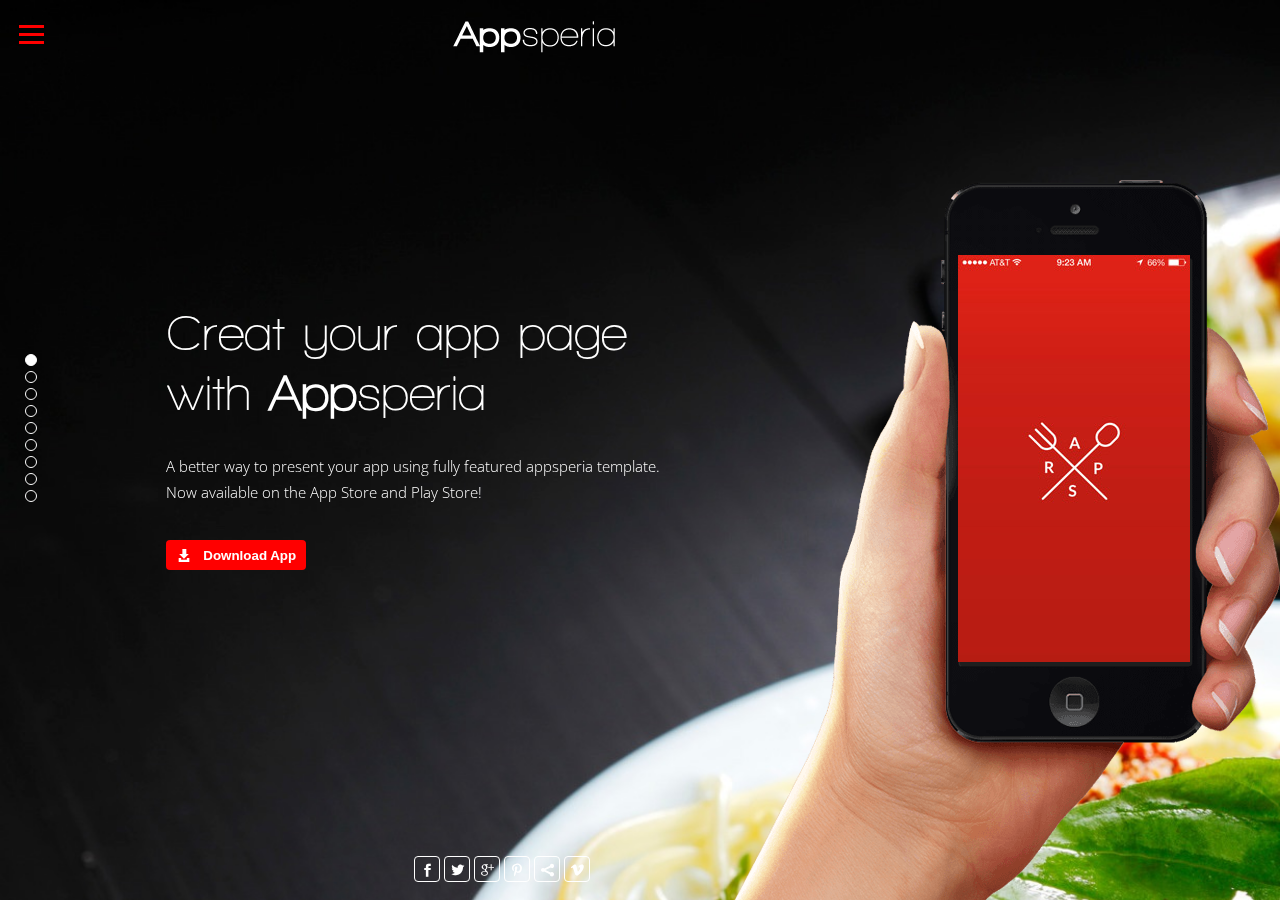
<file: index.html>
<!DOCTYPE html>
<html lang="en">

<head>
    <meta charset="UTF-8">
    <meta http-equiv="X-UA-Compatible" content="IE=edge">
    <meta name="viewport" content="width=device-width, initial-scale=1.0">
    <title>Semester1 Project - AppSperia - App Landing Page</title>
    <link rel="stylesheet" href="css/style.css">
    <link rel="stylesheet" href="css/font/flaticon.css">
    <link href="https://fonts.googleapis.com/css?family=Open+Sans:100,300,400,600,700" rel="stylesheet" type="text/css">
    <!-- <script src="https://ajax.googleapis.com/ajax/libs/jquery/3.6.3/jquery.min.js"></script> -->
</head>

<body>
    <header id="header">
        <div class="menu_wrapper" id="menu_wrapper">
            <div class="div_menu"></div>
            <div class="div_menu"></div>
            <div class="div_menu"></div>
        </div>
        <div class="header_logo">
            <img src="images/logo.png" alt="">
        </div>
    </header>
    <nav id="menu_bar_nav">
        <div class="menu_bar">
            <div class="menu_logo"><img src="images/menu-logo.png" alt=""></div>
            <div class="menu_items">
                <div class="menu_item" id="menu_home">

                    <a href="">
                        <span class="icons flaticon-house3"></span>Home</a>
                </div>
                <div class="menu_item" id="menu_features">
                    <a href="">
                        <span class="icons flaticon-drawer1"></span>
                        Features
                    </a>
                </div>
                <div class="menu_item" id="menu_about">

                    <a href="">
                        <span class="icons flaticon-key9"></span>
                        About
                    </a>
                </div>
                <div class="menu_item" id="menu_video">
                    <a href=""><span class="icons flaticon-key9"></span>Video</a>
                </div>
                <div class="menu_item" id="menu_feedback"><a href=""><span class="icons flaticon-comment2"></span>Clients</a></div>
                <div class="menu_item" id="menu_screenshots"><a href=""><span class="icons flaticon-camera19"></span>Screenshots</a></div>
                <div class="menu_item" id="menu_pricing"><a href=""><span class="icons flaticon-tag10"></span>Pricing</a></div>
                <div class="menu_item" id="menu_download"><a href=""><span class="icons flaticon-download11"></span>Download</a></div>
                <div class="menu_item" id="menu_contact"><a href=""><span class="icons flaticon-small72"></span>Contact</a></div>
            </div>
        </div>
    </nav>

    <main>
        <!-- Phone with Hand and Phone Content -->
        <div class="phone_wrap">
            <div id="hand_phone"><img src="images/hand-mockup.png" alt=""></div>
            <div id="phone_content">
                <div id="phone_home">
                    <img class="img_ctn home active" id="home_img" src="images/1.jpg" alt="">
                    <img class="img_ctn features" id="features_img" src="images/2.jpg" alt="">
                    <img class="img_ctn about" id="about_img" src="images/3.jpg" alt="">
                    <img class="img_ctn video" id="video_img" src="images/4.jpg" alt="">
                    <img class="img_ctn feedback" id="feedback_img" src="images/5.jpg" alt="">
                    <img class="img_ctn screenshots" id="screenshots_img" src="images/7.jpg" alt="">
                    <img class="img_ctn pricing" id="pricing_img" src="images/3.jpg" alt="">
                    <img class="img_ctn download" id="download_img" src="images/6.jpg" alt="">
                    <img class="img_ctn contact" id="contact_img" src="images/1.jpg" alt="">
                </div>
            </div>
        </div>

        <ul id="section_dot">
            <li class="item home active" id="item_home"></li>
            <li class="item features" id="item_features"></li>
            <li class="item about" id="item_about"></li>
            <li class="item video" id="item_video"></li>
            <li class="item feedback" id="item_feedback"></li>
            <li class="item screenshots" id="item_screenshots"></li>
            <li class="item pricing" id="item_pricing"></li>
            <li class="item download" id="item_download"></li>
            <li class="item contact" id="item_contact"></li>
        </ul>
        <div id="main_content">
            <section class="home active" id="home_ctn">
                <h2>Creat your app page with <strong>App</strong>speria</h2>
                <p>A better way to present your app using fully featured appsperia template. <br>
                    Now available on the App Store and Play Store!
                </p>
                <button class="btn" id="download_btn">
                    <span class="icon flaticon-download7"></span>
                    Download App
                </button>
            </section>
            <section class="features" id="features_ctn">
                <h2>Amazing Features</h2>
                <p>Lorem ipsum dolor sit amet consectetur, adipisicing elit. Debitis sapiente, sed repudiandae obcaecati
                    consequatur aliquam soluta nulla, vero eligendi, voluptatem blanditiis. Totam vel ipsa magni. Error
                    asperiores vel atque dolorum?
                </p>
                <ul id="features_gr1">
                    <li><a href="#">
                            <span class="icon flaticon-desktop1"></span>
                            Clean Design
                            <span class="tooltip_text icon flaticon-desktop1">Lorem ipsum dolor sit amet, consectetur
                                adipisicing elitr
                                eiciendis autem aperiam.
                                <span class="tooltip_bottom"></span>
                            </span>
                        </a></li>
                    <li><a href="#"><span class="icon flaticon-small62"></span>Dedicated Support
                            <span class="tooltip_text icon flaticon-small62">Lorem ipsum dolor sit amet, consectetur
                                adipisicing elitr
                                eiciendis autem aperiam.
                                <span class="tooltip_bottom"></span>
                            </span></a></li>
                    <li><a href="#"><span class="icon flaticon-adjust3"></span>Very customizable
                            <span class="tooltip_text icon flaticon-adjust3">Lorem ipsum dolor sit amet, consectetur
                                adipisicing elitr
                                eiciendis autem aperiam.
                                <span class="tooltip_bottom"></span>
                            </span></span></a></li>
                </ul>
                <ul id="features_gr2">
                    <li><a href="#">
                            <span class="icon flaticon-interface19"></span>Well Documented
                            <span class="tooltip_text icon flaticon-interface19">Lorem ipsum dolor sit amet, consectetur
                                adipisicing elitr
                                eiciendis autem aperiam.
                                <span class="tooltip_bottom"></span>
                            </span>
                        </a>

                    </li>
                    <li><a href="#"><span class="icon flaticon-outlined3"></span>Multiple Demos
                            <span class="tooltip_text icon flaticon-outlined3">Lorem ipsum dolor sit amet, consectetur
                                adipisicing elitr
                                eiciendis autem aperiam.
                                <span class="tooltip_bottom"></span>
                            </span></a></li>
                    <li><a href="#"><span class="icon flaticon-lightbulb"></span>Amazing Features
                            <span class="tooltip_text icon flaticon-lightbulb">Lorem ipsum dolor sit amet, consectetur
                                adipisicing elitr
                                eiciendis autem aperiam.
                                <span class="tooltip_bottom"></span>
                            </span></span></a></li>
                </ul>
            </section>
            <section class="about" id="about_ctn">
                <h2>About <strong>App</strong>speria</h2>
                <ul>
                    <li class="about_li active_ctn" id="about_design">
                        <a href="#">
                            <span class="icon flaticon-lightbulb"></span>
                            <span>Design</span>
                        </a>
                    </li>
                    <li class="about_li" id="about_features"><a href="#">
                            <span class="icon flaticon-adjust3"></span>
                            <span>Features</span>
                        </a>
                    </li>
                    <li class="about_li" id="about_demos">
                        <a href="#">
                            <span class="icon flaticon-drawer1"></span>
                            <span>Demos</span>
                        </a>
                    </li>
                    <li class="about_li" id="about_elements">
                        <a href="#">
                            <span class="icon flaticon-laptop3"></span>
                            <span>Elements</span>
                        </a>
                    </li>
                    <li id="underscore_line"></li>
                </ul>
                <div class="about_subctn active_ctn" id="about_design_ctn">
                    <span class="icon flaticon-lightbulb">Good design doesn't date!</span>
                    <p>Lorem, ipsum dolor sit amet consectetur adipisicing elit. Error veritatis velit ullam
                        perspiciatis in hic quasi possimus aliquam natus reiciendis, molestiae voluptatibus accusamus
                        eveniet eum molestias nihil quas suscipit accusantium.</p>
                </div>
                <div class="about_subctn" id="about_features_ctn">
                    <p>Lorem ipsum dolor sit amet, consectetur adipisicing elit. Tempora similique excepturi obcaecati,
                        aiores nostrum esse illo in soluta.</p>
                    <div>
                        <span class="icon flaticon-desktop1">Unique Designs</span>
                        <span class="icon flaticon-outlined3">Multiple Demos</span>
                        <span class="icon flaticon-small62">Well Documented</span>
                        <span class="icon flaticon-lightbulb">Amazing Features</span>
                    </div>
                </div>
                <div class="about_subctn" id="about_demos_ctn">
                    <span class="icon flaticon-drawer1">Check out Appsperia's multiple demos!</span>
                    <p>Lorem ipsum dolor sit amet, consectetur adipisicing elit. Tempora similique excepturi obcaecati,
                        maiores nostrum esse illo in soluta at saepe perspiciatis eos quasi laudantium sunt ad quaerat
                        ipsum dolor sit amet, consectetur adipisicing elit?</p>
                </div>
                <div class="about_subctn" id="about_elements_ctn">
                    <p>Lorem ipsum dolor sit amet, consectetur adipisicing elit. Tempora similique excepturi obcaecati,
                        aiores nostrum esse illo in soluta.</p>
                    <div>
                        <span class="icon flaticon-desktop1">Content Boxes</span>
                        <span class="icon flaticon-outlined3">Carousels & Sliders</span>
                        <span class="icon flaticon-small62">Extended Tabs</span>
                        <span class="icon flaticon-lightbulb">Contact Form</span>
                    </div>
                </div>
            </section>
            <section class="video" id="video_ctn">
                <h2><strong>Video</strong> <span>presentation</span></h2>
                <iframe src="https://player.vimeo.com/video/33790882?title=0&byline=0&portrait=0&color=e02217"
                    width="500" height="281">
                </iframe>
            </section>
            <section class="feedback" id="feedback_ctn">
                <h2>Clients feedbacks</h2>
                <div class="client_fb">
                    <div class="client1 fb_active default_client" id="client1_fb">
                        <p>Lorem ipsum dolor sit amet, consectetur adipisicing elit. Libero dolores omnis illum,
                            voluptates fugiat incidunt, consectetur aspernatur rerum. Consequatur obcaecati, facere
                            iusto alias nostrum officiis modi eum perspiciatis.
                        </p>
                        <span class="client_name"><strong>Mark Williams</strong> - Developer</span>
                        <span class="client_stars">
                            <span class="icon flaticon-little27"></span>
                            <span class="icon flaticon-little27"></span>
                            <span class="icon flaticon-half3"></span>
                            <span class="icon flaticon-fivepointed"></span>
                            <span class="icon flaticon-fivepointed"></span>
                        </span>
                    </div>
                    <div class="client2" id="client2_fb">
                        <p>Lorem ipsum dolor sit amet, consectetur adipisicing elit. Libero dolores omnis illum,
                            voluptates fugiat incidunt, consectetur aspernatur rerum. Consequatur obcaecati, facere
                            iusto alias nostrum officiis modi eum perspiciatis.
                        </p>
                        <span class="client_name"><strong>Andreas Bosch</strong> - CEO</span>
                        <span class="client_stars">
                            <span class="icon flaticon-little27"></span>
                            <span class="icon flaticon-little27"></span>
                            <span class="icon flaticon-little27"></span>
                            <span class="icon flaticon-little27"></span>
                            <span class="icon flaticon-fivepointed"></span>
                        </span>
                    </div>
                    <div class="client3" id="client3_fb">
                        <p>Lorem ipsum dolor sit amet, consectetur adipisicing elit. Libero dolores omnis illum,
                            voluptates fugiat incidunt, consectetur aspernatur rerum. Consequatur obcaecati, facere
                            iusto alias nostrum officiis modi eum perspiciatis.
                        </p>
                        <span class="client_name"><strong>Michael Speria</strong> - Manager</span>
                        <span class="client_stars">
                            <span class="icon flaticon-little27"></span>
                            <span class="icon flaticon-little27"></span>
                            <span class="icon flaticon-little27"></span>
                            <span class="icon flaticon-fivepointed"></span>
                            <span class="icon flaticon-fivepointed"></span>
                        </span>
                    </div>
                </div>
                <ul class="fb_client_controls" id="fb_client_controls">
                    <li class="client1 fb_active" id="id_client1"></li>
                    <li class="client2" id="id_client2"></li>
                    <li class="client3" id="id_client3"></li>
                </ul>

            </section>
            <section class="screenshots" id="screenshots_ctn">
                <h2>Screenshots</h2>
                <div class="instruction">
                    <span class="icon flaticon-camera19">Present your app with AppSperia screenshots</span>
                    <span class="icon flaticon-arrow96">Change images using side arrows or caption bullets</span>
                    <span class="icon flaticon-laptop3">Navigate using keyboard arrows to change screenshots</span>
                </div>
                <ul class="screenshots_controls" id="screenshots_controls">
                    <li class="screenshot1" id="id_screenshot1"></li>
                    <li class="screenshot2" id="id_screenshot2"></li>
                    <li class="screenshot3" id="id_screenshot3"></li>
                    <li class="screenshot4" id="id_screenshot4"></li>
                </ul>
                <div class="screenshot_imgs">
                    <div class="wrapper_screenshot_imgs">
                        <div class="screenshot1"><img id="screenshot1" src="images/screenshot1.jpg" alt=""></div>
                        <div class="screenshot2"><img id="screenshot2" src="images/screenshot2.jpg" alt=""></div>
                        <div class="screenshot3"><img id="screenshot3" src="images/screenshot3.jpg" alt=""></div>
                        <div class="screenshot4"><img id="screenshot4" src="images/screenshot4.jpg" alt=""></div>
                    </div>
                </div>
            </section>
            <section class="pricing" id="pricing_ctn">
                <h2><strong>Pricing</strong> Packages</h2>
                <!-- <div id="pricing_pkgs"> -->
                <div class="starter">
                    <h3 class="package">Starter</h3>
                    <div class="price"><span>$</span>5.99</div>
                    <ul class="specs">
                        <li>
                            <span class="icon flaticon-circle10">free support</span>
                        </li>
                        <li>
                            <span class="icon flaticon-circle10">100 features</span>
                        </li>
                        <li>
                            <span class="icon flaticon-circle10">15 accounts</span>
                        </li>
                    </ul>
                    <div class="buy">Buy now</div>
                </div>

                <div class="normal">
                    <h3 class="package">Normal</h3>
                    <div class="price"><span>$</span>9.99</div>
                    <ul class="specs">
                        <li>
                            <span class="icon flaticon-circle10">free support</span>
                        </li>
                        <li>
                            <span class="icon flaticon-circle10">120 features</span>
                        </li>
                        <li>
                            <span class="icon flaticon-circle10">25 accounts</span>
                        </li>
                    </ul>
                    <div class="buy">Buy now</div>
                </div>
                <div class="premium">
                    <h3 class="package">Premium</h3>
                    <div class="price"><span>$</span>12.99</div>
                    <ul class="specs">
                        <li>
                            <span class="icon flaticon-circle10">free support</span>
                        </li>
                        <li>
                            <span class="icon flaticon-circle10">150 features</span>
                        </li>
                        <li>
                            <span class="icon flaticon-circle10">45 accounts</span>
                        </li>
                    </ul>
                    <div class="buy">Buy now</div>
                    <!-- </div> -->
                </div>
            </section>
            <section class="download" id="download_ctn">
                <h2><b>Download</b> the app</h2>
                <p>A better way to present your app using fully featured appsperia template. <br>
                    Now available on the App Store and Play Store!
                </p>

                <button class="btn">
                    <span class="icon appstore"></span>
                    App Store
                </button>
                <button class="btn">
                    <span class="icon playstore"></span>
                    Play Store
                </button>

            </section>
            <section class="contact" id="contact_ctn">
                <h2><b>Get</b> in touch</h2>
                <ul id="contact_gr1">
                    <li>
                        <span class="icon flaticon-telephone1">Call Us now</span>
                        <div class="tooltip_text">
                            <span class="icon flaticon-telephone1"></span>
                            <p>
                                <span>Support: +01800.300.381</span>
                                <span>Marketing: +01 800.300.381</span>
                                <span>Manager: +01 800.300.381</span>
                            </p>
                            <span class="tooltip_arrow"></span>
                        </div>
                    </li>
                    <li>
                        <span class="icon flaticon-map5">See our location</span>
                        <div class="tooltip_text">
                            <span class="icon flaticon-map5"></span>
                            <p>
                                2819-2835 Florence Ave, Huntington Park, CA 90255
                                <a href="https://www.google.com/maps/dir/33.9736437,-118.2192335/" target="_blank">View
                                    Map</a>
                            </p>
                            <span class="tooltip_arrow"></span>

                        </div>
                    </li>
                </ul>
                <ul id="contact_gr2">
                    <li>
                        <span class="icon flaticon-cursor7">Official Website</span>
                        <div class="tooltip_text">
                            <span class="icon flaticon-cursor7"></span>
                            <p>
                                <a href="www.appsperia.net">www.appsperia.net</a>
                            </p>
                            <span class="tooltip_arrow"></span>
                        </div>
                    </li>
                    <li>
                        <span class="icon flaticon-mail9">Send Email</span>
                        <div class="tooltip_text">
                            <span class="icon flaticon-mail9"></span>
                            <p>
                                <span>contact@mail.com</span>
                                <span>office@mail.com</span>
                                <span>support@mail.com</span>
                            </p>
                            <span class="tooltip_arrow"></span>

                        </div>
                    </li>
                </ul>
                <div action="" id="contact_form">

                </div>
            </section>
        </div>


    </main>

    <div id="footer">
        <div class="footer_wrapper">
            <div class="footer_menu">
                <div class="div_menu"></div>
                <div class="div_menu"></div>
                <div class="div_menu"></div>
            </div>
            <div id="social-icons">
                <ul>
                    <li><a href=""><i class="flaticon-facebook6"></i></a> </li>
                    <li><a href=""><i class="flaticon-social19"></i></a> </li>
                    <li><a href=""><i class="flaticon-google16"></i></a> </li>
                    <li><a href=""><i class="flaticon-social40"></i></a> </li>
                    <li><a href=""><i class="flaticon-social7"></i></a> </li>
                    <li><a href=""><i class="flaticon-logo3"></i></a> </li>
                </ul>
            </div>
        </div>
    </div>
    <script src="./scripts/app.js" type="module"></script>

</body>

</html>
</file>
<file: css/style.css>
#header {
  display: flex;
  position: absolute;
}
#header .menu_wrapper {
  margin: 20px;
  margin-left: 14px;
  margin-right: 150px;
}
#header .menu_wrapper div {
  width: 25px;
  height: 3px;
  background-color: red;
  margin: 5px;
}
#header .header_logo {
  margin-top: 15px;
  margin-left: 250px;
}
#menu_bar_nav {
  flex: 1;
  height: 100%;
  display: none;
}
#menu_bar_nav .menu_bar {
  z-index: 2;
  background-color: red;
  display: flex;
  flex-direction: column;
  row-gap: 30px;
  width: 240px;
}
#menu_bar_nav .menu_bar .menu_logo {
  display: flex;
  justify-content: center;
  margin-top: 30px;
}
#menu_bar_nav .menu_bar .menu_items {
  display: flex;
  flex-direction: column;
  row-gap: 30px;
  margin-top: 30px;
}
#menu_bar_nav .menu_bar .menu_items div {
  margin: 0px;
}
#menu_bar_nav .menu_bar .menu_items div a {
  text-decoration: none;
  text-transform: uppercase;
  color: white;
  font-weight: 600px;
  padding: 0 25px;
  font-family: Open Sans;
  font-size: 13px;
  font-weight: 700;
}
#menu_bar_nav .menu_bar .menu_items div a span {
  padding-left: 0px;
  padding-right: 25px;
  color: white;
}
#footer {
  display: flex;
  position: absolute;
}
#footer .footer_wrapper {
  position: fixed;
  bottom: 2%;
  display: flex;
}
#footer .footer_wrapper .footer_menu {
  margin: 20px;
  margin-left: 14px;
  margin-right: 150px;
}
#footer .footer_wrapper .footer_menu div {
  width: 25px;
  height: 3px;
  margin: 5px;
  display: none;
}
#footer .footer_wrapper #social-icons {
  margin-top: 15px;
  margin-left: 250px;
}
#footer .footer_wrapper #social-icons ul {
  display: block;
  padding: 0;
  margin: 0;
  list-style-type: none;
}
#footer .footer_wrapper #social-icons ul li {
  display: inline-block;
}
#footer .footer_wrapper #social-icons ul li a {
  font-size: 28px;
  color: white;
  text-decoration: none;
  transition: 0.3s;
}
#footer .footer_wrapper #social-icons ul li a i {
  font-style: normal;
  font-weight: normal;
  opacity: 1;
  display: block;
  font-variant: normal;
  font-size: 13px;
  border: 1px solid white;
  border-radius: 4px;
  width: 24px;
  height: 24px;
  text-align: center;
  line-height: 27px;
  text-transform: none;
}
@media (min-width: 870px) {
  main .phone_wrap {
    position: relative;
    right: 100px;
  }
  main .phone_wrap #hand_phone {
    position: fixed;
    top: 20%;
    right: 0;
    left: auto;
  }
  main .phone_wrap #phone_content {
    position: fixed;
    top: 20%;
    right: 15%;
    left: auto;
    margin-top: 75px;
    margin-right: 90px;
  }
  main .phone_wrap #phone_content .active {
    display: block;
  }
  main .phone_wrap #phone_content img {
    display: none;
  }
}
@media (max-width: 870px) {
  main .phone_wrap {
    display: none;
  }
}
@media screen and (max-width: 480px) {
  #header {
    left: 0%;
    justify-content: space-between;
    width: 100%;
  }
  #header .menu_wrapper {
    margin-right: unset;
  }
  #header .header_logo {
    margin-left: auto;
    margin-right: auto;
  }
  main #section_dot {
    display: none;
  }
  main #main_content {
    left: 15%;
  }
  main #main_content section h2 {
    text-align: center;
  }
  main #main_content section button#download_btn {
    display: block;
    margin: auto;
  }
  main #main_content section.about ul {
    font-size: 3vw;
  }
  main #main_content section.contact ul {
    margin-right: 30px;
  }
  main #main_content section.contact #submit_btn {
    display: block;
    margin-left: auto;
    margin-right: auto;
  }
  #footer .footer_wrapper {
    width: 100%;
  }
  #footer .footer_wrapper .footer_menu {
    display: none;
  }
  #footer .footer_wrapper #social-icons {
    display: flex;
    justify-content: center;
    width: 100%;
    margin-left: unset;
  }
}
@font-face {
  font-family: 'walkway_semiboldregular';
  src: url('font/Walkway_SemiBold-webfont.woff') format('woff');
  font-weight: normal;
  font-style: normal;
}
@font-face {
  font-family: 'walkway_ultraboldregular';
  src: url('font/Walkway_UltraBold-webfont.woff') format('woff');
  font-weight: normal;
  font-style: normal;
}
* {
  scroll-behavior: smooth;
}
html,
body {
  height: 100%;
  margin: 0;
  padding: 0;
}
body {
  background: url(../images/bg.jpg);
  background-repeat: no-repeat;
  background-size: cover;
  color: #333;
  font-family: Open Sans;
  overflow: hidden;
  height: 100vh;
}
h1,
h2,
h3 {
  color: white;
  margin-bottom: 30px;
  font-size: 50px;
  font-weight: normal;
  font-family: 'walkway_semiboldregular';
  line-height: 1.2;
  margin-top: 20px;
}
main {
  position: relative;
}
main #section_dot {
  position: fixed;
  top: 37%;
  margin-left: 5px;
  z-index: 1;
  list-style-type: none;
}
main #section_dot .active {
  background-color: white;
}
main #section_dot li {
  border: 1px solid white;
  border-radius: 50%;
  width: 10px;
  height: 10px;
  margin-left: -20px;
  margin-top: 5px;
}
main #main_content {
  position: fixed;
  top: 27%;
  left: 23%;
  height: 100vh;
  overflow: hidden;
}
main #main_content section {
  width: 500px;
  font-family: Open Sans;
  font-weight: 300;
  font-size: 15px;
  color: white;
  padding-top: 40px;
  display: block;
  height: 100vh;
}
main #main_content section p {
  line-height: 26px;
}
main #main_content section h2 {
  font-size: 50px;
  font-weight: normal;
  font-family: 'walkway_semiboldregular';
  margin-bottom: 30px;
}
main #main_content section .btn:hover {
  background-color: white;
  color: black;
}
main #main_content section .btn:hover span {
  color: black;
}
main #main_content section button {
  background-color: red;
  border-radius: 4px;
  color: white;
  width: 140px;
  height: 30px;
  border: none;
  font-weight: bold;
  margin-top: 20px;
}
main #main_content section button span {
  margin-right: 10px;
}
@media screen and (max-width: 480px) {
  main #main_content section {
    max-width: 300px;
  }
  main #main_content section h2 {
    font-size: 9vw;
  }
}
main #main_content section.features ul {
  margin-left: -50px;
  float: left;
  list-style-type: none;
}
main #main_content section.features ul li {
  margin: 10px;
}
main #main_content section.features ul li a:hover .tooltip_text {
  visibility: visible;
}
main #main_content section.features ul li a {
  text-decoration: none;
  color: white;
  position: relative;
}
main #main_content section.features ul li a span,
main #main_content section.features ul li a .tooltip_text::before {
  color: #E02217;
  font-weight: normal;
  line-height: 20px;
}
main #main_content section.features ul li a .tooltip_text::before {
  font-size: x-large;
  margin-right: 10px;
}
main #main_content section.features ul li a .tooltip_text {
  visibility: hidden;
  width: 300px;
  background: black;
  opacity: 0.9;
  color: #fff;
  text-align: left;
  border-radius: 6px;
  padding: 5px;
  z-index: 1;
  position: fixed;
  left: 20%;
  margin: 0 0 10px -167px;
  border-bottom: 10px solid white;
}
main #main_content section.features ul li a .tooltip_text .tooltip_bottom {
  position: absolute;
  display: block;
  bottom: -20px;
  left: 167px;
  width: 0px;
  height: 0px;
  border-left: 10px solid transparent;
  border-right: 10px solid transparent;
  border-top: 10px solid white;
}
main #main_content section.features ul#features_gr1 li a .tooltip_text {
  position: absolute;
  bottom: 100%;
  margin: 0 0 10px 0px;
}
main #main_content section.features ul#features_gr1 li a .tooltip_text .tooltip_bottom {
  left: 50px;
}
main #main_content section.features ul#features_gr2 li a .tooltip_text {
  position: absolute;
  bottom: 100%;
  left: 50%;
}
main #main_content section.about ul {
  margin: 0;
  margin-bottom: 30px;
  padding: 0;
  display: flex;
  justify-content: space-evenly;
  list-style-type: none;
  background-color: black;
  height: 60px;
  align-items: stretch;
  flex-wrap: wrap;
  align-content: center;
  position: relative;
}
main #main_content section.about ul li.about_li a {
  text-decoration: none;
}
main #main_content section.about ul li.about_li a span.icon {
  padding: 5px;
  color: red;
}
main #main_content section.about ul li.about_li a span {
  color: white;
}
main #main_content section.about ul #underscore_line {
  position: absolute;
  border-bottom: 4px solid red;
  width: 25%;
  bottom: 0px;
  left: 0;
}
main #main_content section.about .about_subctn {
  display: none;
}
main #main_content section.about .active_ctn {
  display: block;
}
main #main_content section.about div#about_design_ctn span.icon::before,
main #main_content section.about div#about_demos_ctn span.icon::before,
main #main_content section.about div#about_features_ctn span.icon::before,
main #main_content section.about div#about_elements_ctn span.icon::before {
  padding: 8px;
  padding-left: 0;
  margin-top: 20px;
  color: red;
}
main #main_content section.about div#about_features_ctn div span,
main #main_content section.about div#about_elements_ctn div span {
  display: inline-block;
  width: 49%;
  line-height: 26px;
}
main #main_content section.feedback .client_fb {
  display: flex;
  transition: transform 350ms ease-in-out;
}
main #main_content section.feedback .client_fb .default_client {
  display: block;
}
main #main_content section.feedback .client_fb div {
  min-width: 100%;
}
main #main_content section.feedback .client_fb div span.client_name {
  font-family: 'walkway_ultraboldregular';
}
main #main_content section.feedback .client_fb div span.client_name strong {
  font-family: 'walkway_ultraboldregular';
}
main #main_content section.feedback .client_fb div span.client_stars {
  float: right;
  color: red;
}
main #main_content section.feedback #fb_client_controls {
  list-style-type: none;
  margin-left: -40px;
}
main #main_content section.feedback #fb_client_controls .fb_active {
  background-color: white;
}
main #main_content section.feedback #fb_client_controls li {
  display: inline-block;
  border: 1px solid white;
  border-radius: 50%;
  width: 10px;
  height: 10px;
  margin-right: 10px;
}
main #main_content section.pricing h2 {
  text-align: center;
}
main #main_content section.pricing div {
  float: left;
  width: 31%;
  background-color: rgba(0, 0, 0, 0.3);
  border-radius: 4px;
  text-align: center;
  margin-right: 2%;
}
main #main_content section.pricing div h3.package {
  background: rgba(0, 0, 0, 0.2);
  margin-bottom: 20px;
  font-size: 15px;
  font-size: 22px;
  padding: 20px 0;
  margin: 0;
  border-radius: 4px;
}
main #main_content section.pricing div div.price {
  width: 100%;
  font-size: 28px;
  line-height: 32px;
  margin-bottom: 25px;
}
main #main_content section.pricing div div.price span {
  font-size: 21px;
}
main #main_content section.pricing div ul {
  list-style-type: none;
  margin: 0;
  padding: 0;
  margin-bottom: 25px;
}
main #main_content section.pricing div ul li {
  padding-bottom: 10px;
}
main #main_content section.pricing div ul li span {
  font-weight: normal;
}
main #main_content section.pricing div ul li span::before {
  color: red;
  margin-right: 10px;
  line-height: 21px;
  font-weight: normal;
}
main #main_content section.pricing div .buy {
  background: rgba(0, 0, 0, 0.2);
  padding: 20px 0;
  font-weight: 700;
  width: 100%;
}
main #main_content section.pricing div:hover h3.package {
  background-color: red;
}
main #main_content section.pricing div:hover div.buy {
  background-color: red;
}
main #main_content section.screenshots h2 {
  display: block;
}
main #main_content section.screenshots div.instruction span {
  display: block;
  padding-bottom: 15px;
}
main #main_content section.screenshots div.instruction span::before {
  color: red;
  margin-right: 10px;
  line-height: 21px;
  font-weight: normal;
}
main #main_content section.screenshots #screenshots_controls {
  list-style-type: none;
  margin-left: -40px;
}
main #main_content section.screenshots #screenshots_controls .scr_active {
  background-color: white;
}
main #main_content section.screenshots #screenshots_controls li {
  display: inline-block;
  border: 1px solid white;
  border-radius: 50%;
  width: 10px;
  height: 10px;
  margin-right: 10px;
}
main #main_content section.screenshots .screenshot_imgs {
  position: fixed;
  top: 20%;
  right: 15%;
  left: auto;
  margin-top: 75px;
  margin-right: 90px;
  overflow: hidden;
}
main #main_content section.screenshots .screenshot_imgs div {
  width: 100%;
}
main #main_content section.screenshots .screenshot_imgs .wrapper_screenshot_imgs {
  display: none;
  flex-wrap: nowrap;
  transition: transform 350ms ease-in-out;
  width: 232px;
}
main #main_content section.download button {
  padding-bottom: 10px;
  height: 40px;
}
main #main_content section.download button .icon {
  display: inline-block;
  width: 17px;
  height: 20px;
}
main #main_content section.download button .appstore {
  background: url('../images/appstore.png');
}
main #main_content section.download button .playstore {
  background: url('../images/playstore.png');
}
main #main_content section.contact {
  padding-top: 50px;
}
main #main_content section.contact ul {
  list-style-type: none;
  font-size: normal;
  float: left;
  padding: 0;
  margin-right: 50px;
}
main #main_content section.contact ul li {
  position: relative;
  margin-bottom: 10px;
}
main #main_content section.contact ul li span::before {
  color: red;
  margin-right: 5px;
}
main #main_content section.contact ul li div.tooltip_text {
  visibility: hidden;
  background-color: black;
  opacity: 0.9;
  z-index: 1;
  display: flex;
  justify-content: space-evenly;
  align-items: center;
  position: relative;
  border-bottom: 10px solid white;
  width: 280px;
  position: absolute;
  bottom: 100%;
  margin: 15px 0;
  left: -70px;
}
main #main_content section.contact ul li div.tooltip_text span.icon::before {
  font-size: xx-large;
  margin-right: 15px;
  margin-left: 10px;
}
main #main_content section.contact ul li div.tooltip_text span {
  display: block;
}
main #main_content section.contact ul li div.tooltip_text p {
  margin: 20px;
  font-size: 15px;
}
main #main_content section.contact ul li div.tooltip_text p a {
  text-decoration: none;
  color: white;
  font-weight: 900;
}
main #main_content section.contact ul li div.tooltip_text p a:hover {
  color: red;
}
main #main_content section.contact ul li div.tooltip_text span.tooltip_arrow {
  display: block;
  position: absolute;
  bottom: -20px;
  border-top: 10px solid white;
  border-left: 10px solid transparent;
  border-right: 10px solid transparent;
}
main #main_content section.contact ul li:hover .tooltip_text {
  visibility: visible;
}
main #main_content section.contact ul#contact_gr1 li div.tooltip_text {
  left: 0px;
}
main #main_content section.contact ul#contact_gr1 li div.tooltip_text span.tooltip_arrow {
  left: 50px;
}
main #main_content section.contact #contact_form {
  float: left;
  margin-top: 30px;
  width: 100%;
}
main #main_content section.contact #contact_form input,
main #main_content section.contact #contact_form textarea,
main #main_content section.contact #contact_form div {
  float: left;
  width: 47%;
  border-radius: 4px;
  border: none;
  box-sizing: border-box;
  color: #fff;
  outline: none;
  padding: 10px;
  margin-right: 3%;
  margin-bottom: 10px;
  background-color: rgba(0, 0, 0, 0.3);
  font-size: 13px;
  font-weight: 300;
}
main #main_content section.contact #contact_form #name_warning,
main #main_content section.contact #contact_form #email_warning {
  color: transparent;
  background: none;
  margin: 0;
  padding: 0;
  padding-bottom: 5px;
}
main #main_content section.contact #contact_form #sending_result {
  background: none;
  width: 97%;
  margin: 0px;
  padding: 0;
  font-size: 16px;
  color: aqua;
}
main #main_content section.contact #contact_form textarea {
  width: 97%;
  height: 70px;
  resize: none;
}
main #main_content section.contact #contact_form #message_warning {
  width: 97%;
  color: transparent;
  background: none;
  margin-bottom: 0;
  padding-bottom: 10px;
  margin-top: 0;
  padding-top: 5px;
}
@media (min-width: 1400px) {
  main .phone_wrap #hand_phone {
    position: fixed;
    top: 20%;
    right: 15%;
    left: auto;
  }
  main .phone_wrap #phone_content {
    position: fixed;
    top: 20%;
    right: 15%;
    left: auto;
    margin-top: 75px;
    margin-right: 90px;
  }
  main .phone_wrap #phone_content .active {
    display: block;
  }
  main .phone_wrap #phone_content img {
    display: none;
  }
}
@media (min-width: 870px) and (max-width: 1400px) {
  main .phone_wrap #hand_phone {
    position: fixed;
    top: 20%;
    right: 0;
    left: auto;
  }
  main .phone_wrap #phone_content {
    position: fixed;
    top: 20%;
    right: 0;
    left: auto;
    margin-top: 75px;
    margin-right: 90px;
  }
  main .phone_wrap #phone_content .active {
    display: block;
  }
  main .phone_wrap #phone_content img {
    display: none;
  }
  main #main_content {
    left: 13%;
  }
  main #main_content section.screenshots .screenshot_imgs {
    right: 0;
  }
}
@media (max-width: 870px) {
  main .phone_wrap {
    display: none;
  }
  main #section_dot {
    display: none;
  }
  main section.screenshots .screenshot_imgs {
    display: none;
  }
}
@media screen and (max-width: 480px) {
  #header {
    left: 0%;
    justify-content: space-between;
    width: 100%;
  }
  #header .menu_wrapper {
    margin-right: unset;
  }
  #header .header_logo {
    margin-left: auto;
    margin-right: auto;
  }
  main #section_dot {
    display: none;
  }
  main #main_content {
    left: 15%;
    top: 18%;
  }
  main #main_content section h2 {
    text-align: center;
  }
  main #main_content section button#download_btn {
    display: block;
    margin: auto;
  }
  main #main_content section.about ul {
    font-size: 3vw;
  }
  main #main_content section.video iframe {
    max-width: 33vh;
  }
  main #main_content section.pricing div ul li span {
    font-size: 12px;
  }
  main #main_content section.contact ul {
    margin-right: 20px;
  }
  main #main_content section.contact #submit_btn {
    display: block;
    margin-left: auto;
    margin-right: auto;
  }
  #footer .footer_wrapper {
    width: 100%;
  }
  #footer .footer_wrapper .footer_menu {
    display: none;
  }
  #footer .footer_wrapper #social-icons {
    display: flex;
    justify-content: center;
    width: 100%;
    margin-left: unset;
  }
}
</file>
<file: css/font/flaticon.css>
@font-face {
	font-family: "Flaticon";
	src: url("flaticon.eot");
	src: url("flaticon.eot#iefix") format("embedded-opentype"),
	url("flaticon.woff") format("woff"),
	url("flaticon.ttf") format("truetype"),
	url("flaticon.svg") format("svg");
	font-weight: normal;
	font-style: normal;
}
[class^="flaticon-"]:before, [class*=" flaticon-"]:before,
[class^="flaticon-"]:after, [class*=" flaticon-"]:after {   
	font-family: Flaticon;

}.flaticon-2x2:before {
	content: "\e000";
}
.flaticon-3x3:before {
	content: "\e001";
}
.flaticon-adjust2:before {
	content: "\e002";
}
.flaticon-adjust3:before {
	content: "\e003";
}
.flaticon-archive5:before {
	content: "\e004";
}
.flaticon-arrow100:before {
	content: "\e005";
}
.flaticon-arrow103:before {
	content: "\e006";
}
.flaticon-arrow105:before {
	content: "\e007";
}
.flaticon-arrow106:before {
	content: "\e008";
}
.flaticon-arrow61:before {
	content: "\e009";
}
.flaticon-arrow68:before {
	content: "\e00a";
}
.flaticon-arrow69:before {
	content: "\e00b";
}
.flaticon-arrow70:before {
	content: "\e00c";
}
.flaticon-arrow71:before {
	content: "\e00d";
}
.flaticon-arrow72:before {
	content: "\e00e";
}
.flaticon-arrow74:before {
	content: "\e00f";
}
.flaticon-arrow75:before {
	content: "\e010";
}
.flaticon-arrow76:before {
	content: "\e011";
}
.flaticon-arrow83:before {
	content: "\e012";
}
.flaticon-arrow84:before {
	content: "\e013";
}
.flaticon-arrow85:before {
	content: "\e014";
}
.flaticon-arrow86:before {
	content: "\e015";
}
.flaticon-arrow87:before {
	content: "\e016";
}
.flaticon-arrow88:before {
	content: "\e017";
}
.flaticon-arrow89:before {
	content: "\e018";
}
.flaticon-arrow90:before {
	content: "\e019";
}
.flaticon-arrow91:before {
	content: "\e01a";
}
.flaticon-arrow93:before {
	content: "\e01b";
}
.flaticon-arrow94:before {
	content: "\e01c";
}
.flaticon-arrow96:before {
	content: "\e01d";
}
.flaticon-arrow97:before {
	content: "\e01e";
}
.flaticon-arrow98:before {
	content: "\e01f";
}
.flaticon-arrow99:before {
	content: "\e020";
}
.flaticon-arrows6:before {
	content: "\e021";
}
.flaticon-black33:before {
	content: "\e022";
}
.flaticon-black64:before {
	content: "\e023";
}
.flaticon-black66:before {
	content: "\e024";
}
.flaticon-black67:before {
	content: "\e025";
}
.flaticon-black70:before {
	content: "\e026";
}
.flaticon-black73:before {
	content: "\e027";
}
.flaticon-blocked:before {
	content: "\e028";
}
.flaticon-blogger1:before {
	content: "\e029";
}
.flaticon-blogger2:before {
	content: "\e02a";
}
.flaticon-book23:before {
	content: "\e02b";
}
.flaticon-box9:before {
	content: "\e02c";
}
.flaticon-camera19:before {
	content: "\e02d";
}
.flaticon-chat3:before {
	content: "\e02e";
}
.flaticon-check2:before {
	content: "\e02f";
}
.flaticon-chevron9:before {
	content: "\e030";
}
.flaticon-circle10:before {
	content: "\e031";
}
.flaticon-circle11:before {
	content: "\e032";
}
.flaticon-circle8:before {
	content: "\e033";
}
.flaticon-circular3:before {
	content: "\e034";
}
.flaticon-circular4:before {
	content: "\e035";
}
.flaticon-circular6:before {
	content: "\e036";
}
.flaticon-circular7:before {
	content: "\e037";
}
.flaticon-circular8:before {
	content: "\e038";
}
.flaticon-circular9:before {
	content: "\e039";
}
.flaticon-close11:before {
	content: "\e03a";
}
.flaticon-close9:before {
	content: "\e03b";
}
.flaticon-cloud26:before {
	content: "\e03c";
}
.flaticon-cogs:before {
	content: "\e03d";
}
.flaticon-comment2:before {
	content: "\e03e";
}
.flaticon-compass8:before {
	content: "\e03f";
}
.flaticon-condense:before {
	content: "\e040";
}
.flaticon-condensing:before {
	content: "\e041";
}
.flaticon-cone1:before {
	content: "\e042";
}
.flaticon-cone2:before {
	content: "\e043";
}
.flaticon-contacts1:before {
	content: "\e044";
}
.flaticon-cross8:before {
	content: "\e045";
}
.flaticon-cursor7:before {
	content: "\e046";
}
.flaticon-dark9:before {
	content: "\e047";
}
.flaticon-delicious1:before {
	content: "\e048";
}
.flaticon-desktop1:before {
	content: "\e049";
}
.flaticon-document9:before {
	content: "\e04a";
}
.flaticon-documents2:before {
	content: "\e04b";
}
.flaticon-documents:before {
	content: "\e04c";
}
.flaticon-double4:before {
	content: "\e04d";
}
.flaticon-double5:before {
	content: "\e04e";
}
.flaticon-double7:before {
	content: "\e04f";
}
.flaticon-down10:before {
	content: "\e050";
}
.flaticon-down11:before {
	content: "\e051";
}
.flaticon-down4:before {
	content: "\e052";
}
.flaticon-download11:before {
	content: "\e053";
}
.flaticon-download7:before {
	content: "\e054";
}
.flaticon-drawer1:before {
	content: "\e055";
}
.flaticon-dribble:before {
	content: "\e056";
}
.flaticon-earphones1:before {
	content: "\e057";
}
.flaticon-empty10:before {
	content: "\e058";
}
.flaticon-error2:before {
	content: "\e059";
}
.flaticon-error3:before {
	content: "\e05a";
}
.flaticon-error4:before {
	content: "\e05b";
}
.flaticon-error5:before {
	content: "\e05c";
}
.flaticon-error6:before {
	content: "\e05d";
}
.flaticon-exclamation1:before {
	content: "\e05e";
}
.flaticon-expand9:before {
	content: "\e05f";
}
.flaticon-facebook6:before {
	content: "\e060";
}
.flaticon-facebook7:before {
	content: "\e061";
}
.flaticon-film9:before {
	content: "\e062";
}
.flaticon-fivepointed:before {
	content: "\e063";
}
.flaticon-flickr1:before {
	content: "\e064";
}
.flaticon-flickr4:before {
	content: "\e065";
}
.flaticon-folder22:before {
	content: "\e066";
}
.flaticon-full9:before {
	content: "\e067";
}
.flaticon-genius:before {
	content: "\e068";
}
.flaticon-google15:before {
	content: "\e069";
}
.flaticon-google16:before {
	content: "\e06a";
}
.flaticon-group2:before {
	content: "\e06b";
}
.flaticon-half3:before {
	content: "\e06c";
}
.flaticon-heart19:before {
	content: "\e06d";
}
.flaticon-high7:before {
	content: "\e06e";
}
.flaticon-house3:before {
	content: "\e06f";
}
.flaticon-house4:before {
	content: "\e070";
}
.flaticon-icon2:before {
	content: "\e071";
}
.flaticon-info9:before {
	content: "\e072";
}
.flaticon-interface19:before {
	content: "\e073";
}
.flaticon-key9:before {
	content: "\e074";
}
.flaticon-laptop3:before {
	content: "\e075";
}
.flaticon-left12:before {
	content: "\e076";
}
.flaticon-lightbulb:before {
	content: "\e077";
}
.flaticon-linkedin2:before {
	content: "\e078";
}
.flaticon-linkedin5:before {
	content: "\e079";
}
.flaticon-links1:before {
	content: "\e07a";
}
.flaticon-links2:before {
	content: "\e07b";
}
.flaticon-list14:before {
	content: "\e07c";
}
.flaticon-little10:before {
	content: "\e07d";
}
.flaticon-little11:before {
	content: "\e07e";
}
.flaticon-little12:before {
	content: "\e07f";
}
.flaticon-little13:before {
	content: "\e080";
}
.flaticon-little14:before {
	content: "\e081";
}
.flaticon-little16:before {
	content: "\e082";
}
.flaticon-little17:before {
	content: "\e083";
}
.flaticon-little18:before {
	content: "\e084";
}
.flaticon-little19:before {
	content: "\e085";
}
.flaticon-little20:before {
	content: "\e086";
}
.flaticon-little21:before {
	content: "\e087";
}
.flaticon-little22:before {
	content: "\e088";
}
.flaticon-little23:before {
	content: "\e089";
}
.flaticon-little26:before {
	content: "\e08a";
}
.flaticon-little27:before {
	content: "\e08b";
}
.flaticon-little3:before {
	content: "\e08c";
}
.flaticon-little4:before {
	content: "\e08d";
}
.flaticon-little5:before {
	content: "\e08e";
}
.flaticon-little6:before {
	content: "\e08f";
}
.flaticon-little7:before {
	content: "\e090";
}
.flaticon-little9:before {
	content: "\e091";
}
.flaticon-lock11:before {
	content: "\e092";
}
.flaticon-lock12:before {
	content: "\e093";
}
.flaticon-lock7:before {
	content: "\e094";
}
.flaticon-logo3:before {
	content: "\e095";
}
.flaticon-logo4:before {
	content: "\e096";
}
.flaticon-low6:before {
	content: "\e097";
}
.flaticon-mail9:before {
	content: "\e098";
}
.flaticon-map5:before {
	content: "\e099";
}
.flaticon-map7:before {
	content: "\e09a";
}
.flaticon-menu7:before {
	content: "\e09b";
}
.flaticon-menu8:before {
	content: "\e09c";
}
.flaticon-menu9:before {
	content: "\e09d";
}
.flaticon-microphone9:before {
	content: "\e09e";
}
.flaticon-mic:before {
	content: "\e09f";
}
.flaticon-mini10:before {
	content: "\e0a0";
}
.flaticon-mini11:before {
	content: "\e0a1";
}
.flaticon-mini12:before {
	content: "\e0a2";
}
.flaticon-mini1:before {
	content: "\e0a3";
}
.flaticon-mini2:before {
	content: "\e0a4";
}
.flaticon-mini3:before {
	content: "\e0a5";
}
.flaticon-mini4:before {
	content: "\e0a6";
}
.flaticon-mini5:before {
	content: "\e0a7";
}
.flaticon-mini6:before {
	content: "\e0a8";
}
.flaticon-mini7:before {
	content: "\e0a9";
}
.flaticon-mini8:before {
	content: "\e0aa";
}
.flaticon-mini9:before {
	content: "\e0ab";
}
.flaticon-mini:before {
	content: "\e0ac";
}
.flaticon-minus11:before {
	content: "\e0ad";
}
.flaticon-minus6:before {
	content: "\e0ae";
}
.flaticon-move8:before {
	content: "\e0af";
}
.flaticon-mute2:before {
	content: "\e0b0";
}
.flaticon-mute4:before {
	content: "\e0b1";
}
.flaticon-myspace1:before {
	content: "\e0b2";
}
.flaticon-myspace2:before {
	content: "\e0b3";
}
.flaticon-myspace3:before {
	content: "\e0b4";
}
.flaticon-new6:before {
	content: "\e0b5";
}
.flaticon-outlined3:before {
	content: "\e0b6";
}
.flaticon-outlined4:before {
	content: "\e0b7";
}
.flaticon-paperclip3:before {
	content: "\e0b8";
}
.flaticon-pause5:before {
	content: "\e0b9";
}
.flaticon-pencil10:before {
	content: "\e0ba";
}
.flaticon-pencil12:before {
	content: "\e0bb";
}
.flaticon-pencil9:before {
	content: "\e0bc";
}
.flaticon-picassa2:before {
	content: "\e0bd";
}
.flaticon-picassa:before {
	content: "\e0be";
}
.flaticon-pinterest6:before {
	content: "\e0bf";
}
.flaticon-pinterest8:before {
	content: "\e0c0";
}
.flaticon-plus7:before {
	content: "\e0c1";
}
.flaticon-present1:before {
	content: "\e0c2";
}
.flaticon-profile:before {
	content: "\e0c3";
}
.flaticon-prohibited1:before {
	content: "\e0c4";
}
.flaticon-pushpin1:before {
	content: "\e0c5";
}
.flaticon-question3:before {
	content: "\e0c6";
}
.flaticon-quotations1:before {
	content: "\e0c7";
}
.flaticon-quotations2:before {
	content: "\e0c8";
}
.flaticon-quotations:before {
	content: "\e0c9";
}
.flaticon-refresh7:before {
	content: "\e0ca";
}
.flaticon-right17:before {
	content: "\e0cb";
}
.flaticon-screen:before {
	content: "\e0cc";
}
.flaticon-screwdriver3:before {
	content: "\e0cd";
}
.flaticon-search7:before {
	content: "\e0ce";
}
.flaticon-selected:before {
	content: "\e0cf";
}
.flaticon-share16:before {
	content: "\e0d0";
}
.flaticon-share6:before {
	content: "\e0d1";
}
.flaticon-shopping9:before {
	content: "\e0d2";
}
.flaticon-simple30:before {
	content: "\e0d3";
}
.flaticon-simple31:before {
	content: "\e0d4";
}
.flaticon-single:before {
	content: "\e0d5";
}
.flaticon-small62:before {
	content: "\e0d6";
}
.flaticon-small63:before {
	content: "\e0d7";
}
.flaticon-small64:before {
	content: "\e0d8";
}
.flaticon-small65:before {
	content: "\e0d9";
}
.flaticon-small66:before {
	content: "\e0da";
}
.flaticon-small67:before {
	content: "\e0db";
}
.flaticon-small68:before {
	content: "\e0dc";
}
.flaticon-small69:before {
	content: "\e0dd";
}
.flaticon-small70:before {
	content: "\e0de";
}
.flaticon-small71:before {
	content: "\e0df";
}
.flaticon-small72:before {
	content: "\e0e0";
}
.flaticon-small73:before {
	content: "\e0e1";
}
.flaticon-small74:before {
	content: "\e0e2";
}
.flaticon-small75:before {
	content: "\e0e3";
}
.flaticon-small77:before {
	content: "\e0e4";
}
.flaticon-social10:before {
	content: "\e0e5";
}
.flaticon-social11:before {
	content: "\e0e6";
}
.flaticon-social16:before {
	content: "\e0e7";
}
.flaticon-social17:before {
	content: "\e0e8";
}
.flaticon-social18:before {
	content: "\e0e9";
}
.flaticon-social19:before {
	content: "\e0ea";
}
.flaticon-social21:before {
	content: "\e0eb";
}
.flaticon-social22:before {
	content: "\e0ec";
}
.flaticon-social23:before {
	content: "\e0ed";
}
.flaticon-social34:before {
	content: "\e0ee";
}
.flaticon-social38:before {
	content: "\e0ef";
}
.flaticon-social39:before {
	content: "\e0f0";
}
.flaticon-social40:before {
	content: "\e0f1";
}
.flaticon-social41:before {
	content: "\e0f2";
}
.flaticon-social4:before {
	content: "\e0f3";
}
.flaticon-social5:before {
	content: "\e0f4";
}
.flaticon-social67:before {
	content: "\e0f5";
}
.flaticon-social68:before {
	content: "\e0f6";
}
.flaticon-social69:before {
	content: "\e0f7";
}
.flaticon-social6:before {
	content: "\e0f8";
}
.flaticon-social70:before {
	content: "\e0f9";
}
.flaticon-social71:before {
	content: "\e0fa";
}
.flaticon-social76:before {
	content: "\e0fb";
}
.flaticon-social77:before {
	content: "\e0fc";
}
.flaticon-social78:before {
	content: "\e0fd";
}
.flaticon-social7:before {
	content: "\e0fe";
}
.flaticon-social8:before {
	content: "\e0ff";
}
.flaticon-social92:before {
	content: "\e100";
}
.flaticon-social9:before {
	content: "\e101";
}
.flaticon-speech18:before {
	content: "\e102";
}
.flaticon-spotify1:before {
	content: "\e103";
}
.flaticon-spotify2:before {
	content: "\e104";
}
.flaticon-square18:before {
	content: "\e105";
}
.flaticon-stop5:before {
	content: "\e106";
}
.flaticon-stop8:before {
	content: "\e107";
}
.flaticon-stumbleupon3:before {
	content: "\e108";
}
.flaticon-stumbleupon5:before {
	content: "\e109";
}
.flaticon-tablet3:before {
	content: "\e10a";
}
.flaticon-tag10:before {
	content: "\e10b";
}
.flaticon-tags:before {
	content: "\e10c";
}
.flaticon-target:before {
	content: "\e10d";
}
.flaticon-telephone1:before {
	content: "\e10e";
}
.flaticon-thin3:before {
	content: "\e10f";
}
.flaticon-thin4:before {
	content: "\e110";
}
.flaticon-thin5:before {
	content: "\e111";
}
.flaticon-thin7:before {
	content: "\e112";
}
.flaticon-thin8:before {
	content: "\e113";
}
.flaticon-toolbox:before {
	content: "\e114";
}
.flaticon-trash8:before {
	content: "\e115";
}
.flaticon-triangular1:before {
	content: "\e116";
}
.flaticon-tumblr4:before {
	content: "\e117";
}
.flaticon-tumblr6:before {
	content: "\e118";
}
.flaticon-tumblr7:before {
	content: "\e119";
}
.flaticon-two23:before {
	content: "\e11a";
}
.flaticon-two24:before {
	content: "\e11b";
}
.flaticon-up11:before {
	content: "\e11c";
}
.flaticon-vimeo2:before {
	content: "\e11d";
}
.flaticon-volume10:before {
	content: "\e11e";
}
.flaticon-volume11:before {
	content: "\e11f";
}
.flaticon-wheel1:before {
	content: "\e120";
}
.flaticon-wordpress2:before {
	content: "\e121";
}
.flaticon-youtube4:before {
	content: "\e122";
}
.flaticon-zoom14:before {
	content: "\e123";
}
.flaticon-zoom16:before {
	content: "\e124";
}
.flaticon-zoom17:before {
	content: "\e125";
}
</file>
